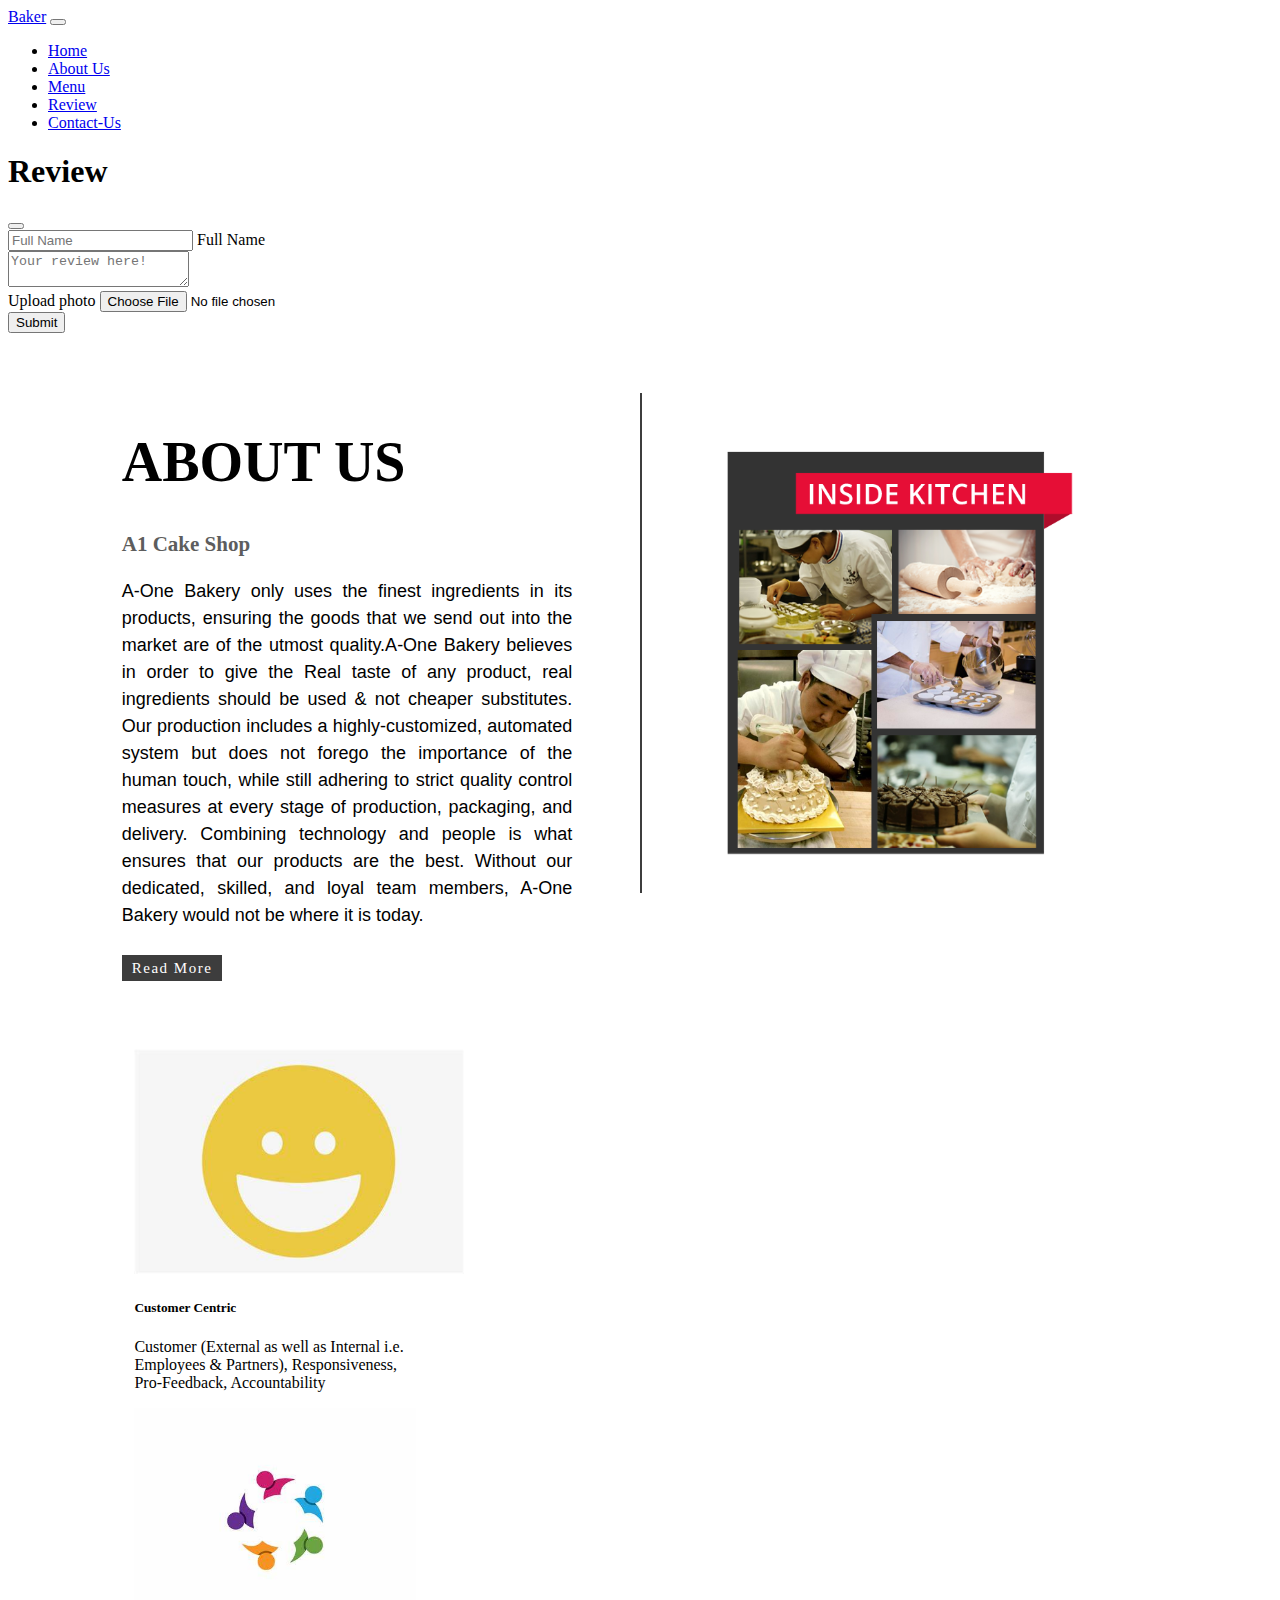
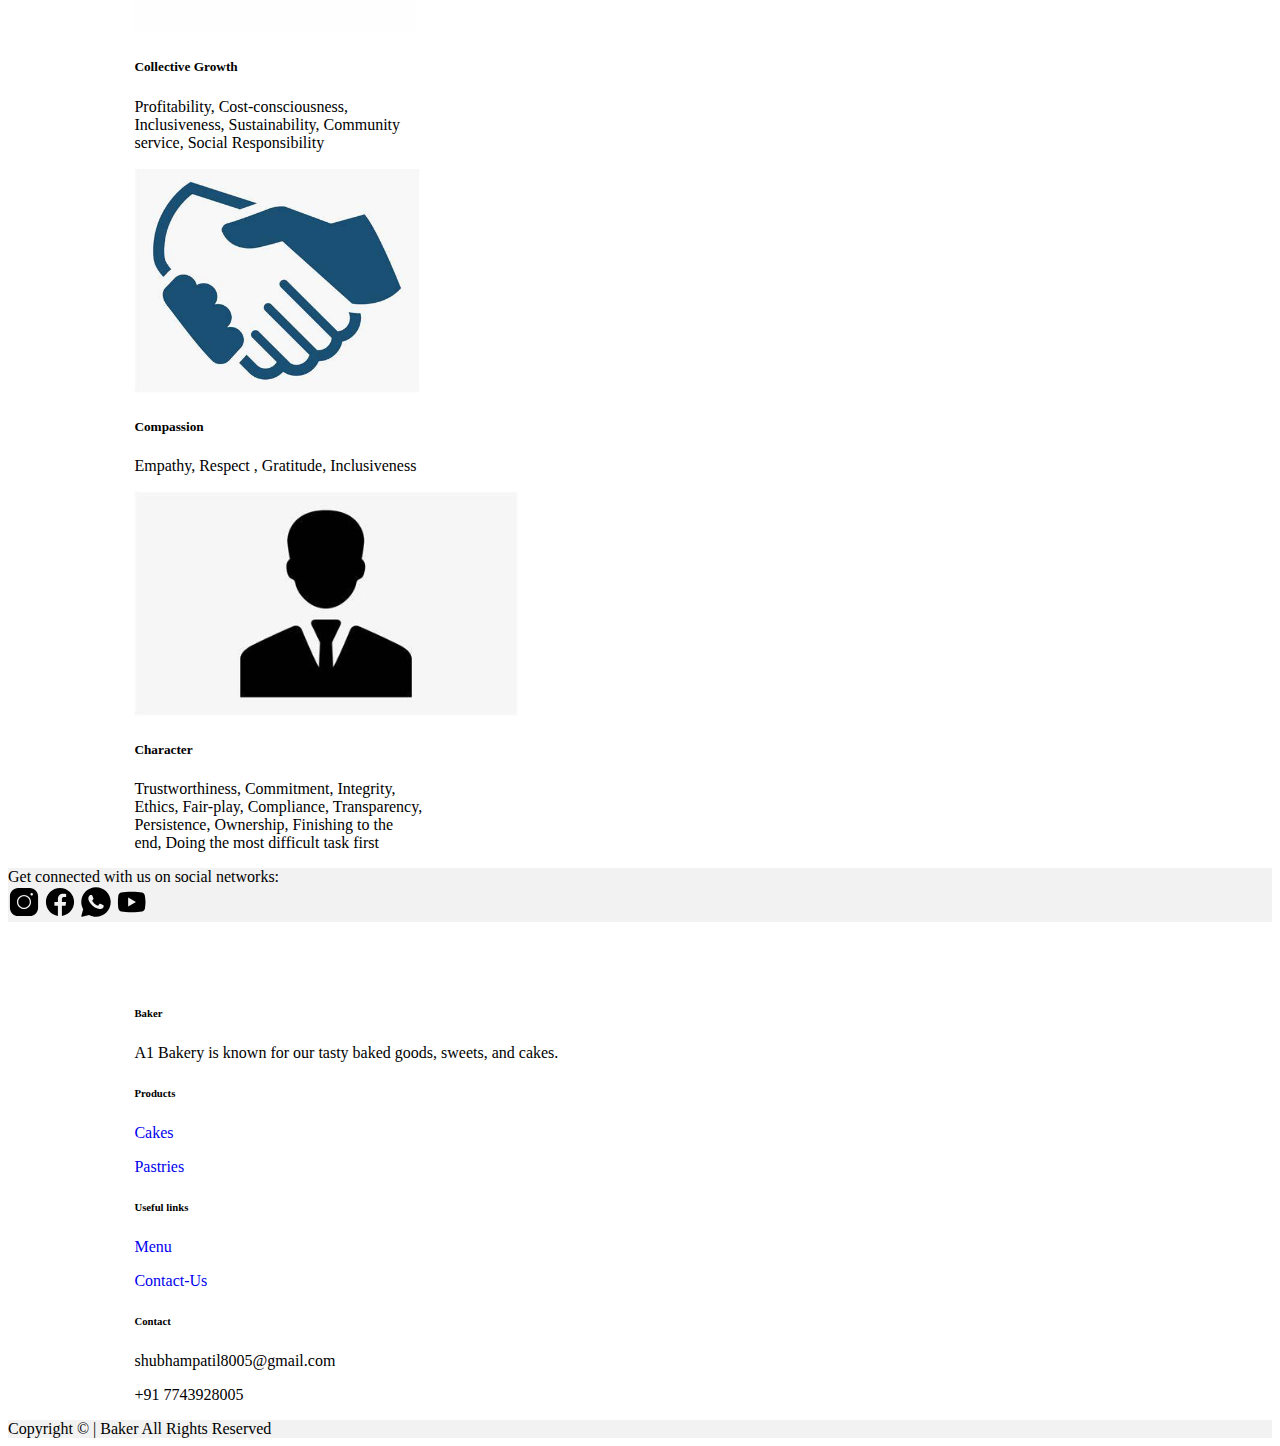
<file: About.html>
<!DOCTYPE html>
<html lang="en">
  <head>
    <meta charset="UTF-8" />
    <meta http-equiv="X-UA-Compatible" content="IE=edge" />
    <meta name="viewport" content="width=device-width, initial-scale=1.0" />
    <title>About Us</title>
    <link
      href="https://cdn.jsdelivr.net/npm/bootstrap@5.3.0-alpha1/dist/css/bootstrap.min.css"
      rel="stylesheet"
      integrity="sha384-GLhlTQ8iRABdZLl6O3oVMWSktQOp6b7In1Zl3/Jr59b6EGGoI1aFkw7cmDA6j6gD"
      crossorigin="anonymous"
    />
    <link rel="stylesheet" href="style.css" />
    <link rel="stylesheet" href="aboutbody.css" />
  </head>

  <body>
    <header class="sticky-top">
      <nav class="navbar navbar-expand-lg bg-dark">
        <a href="index.html" class="navbar-brand text-light candela ms-3"
          >Baker</a
        >
        <button
          class="me-3 navbar-toggler bg-light"
          type="button"
          data-bs-toggle="collapse"
          data-bs-target="#navbarSupportedContent"
          aria-controls="navbarSupportedContent"
          aria-expanded="false"
          aria-label="Toggle navigation"
        >
          <span class="navbar-toggler-icon"></span>
        </button>
        <div class="collapse navbar-collapse" id="navbarSupportedContent">
          <ul class="navbar-nav ms-auto">
            <li class="nav-item">
              <a href="index.html" class="btn text-light bg-dark" id="navbttn"
                >Home</a
              >
            </li>
            <li class="nav-item">
              <a href="About.html" class="btn text-light bg-dark" id="navbttn"
                >About Us</a
              >
            </li>
            <li class="nav-item">
              <a href="menu.html" class="btn text-light bg-dark" id="navbttn"
                >Menu</a
              >
            </li>
            <li class="nav-item">
              <a
                href="#reviews"
                class="btn text-light bg-dark"
                id="navbttn"
                data-bs-target="#SignupModal"
                data-bs-toggle="modal"
                >Review</a
              >
            </li>
            <li class="nav-item">
              <a href="form.html" class="btn text-light bg-dark" id="navbttn"
                >Contact-Us</a
              >
            </li>
          </ul>
        </div>
      </nav>
    </header>

    <!--  ---------------Review Modal------------------- -->
    <div
      class="modal fade"
      id="SignupModal"
      tabindex="-1"
      aria-labelledby="SignupModalLabel"
      aria-hidden="true"
    >
      <div class="modal-dialog">
        <div class="modal-content">
          <div class="modal-header">
            <h1 class="modal-title fs-5" id="SignupModalLabel">Review</h1>
            <button
              type="button"
              class="btn-close"
              data-bs-dismiss="modal"
              aria-label="Close"
            ></button>
          </div>
          <div class="modal-body mx-3">
            <form>
              <div class="form-floating my-3">
                <input
                  type="text"
                  class="form-control"
                  id="floatingText"
                  placeholder="Full Name"
                />
                <label for="floatingText">Full Name</label>
              </div>
              <div class="mb-3">
                <textarea
                  class="form-control"
                  placeholder="Your review here!"
                ></textarea>
              </div>
              <div class="mb-3 forn-floating">
                <label for="floatingText" class="mb-2">Upload photo</label>
                <input type="file" class="form-control" />
              </div>
              <div class="d-grid gap-2">
                <button class="btn btn-dark lnk" type="submit">Submit</button>
              </div>
            </form>
          </div>
        </div>
      </div>
    </div>

    <div class="section">
      <div class="container">
        <div class="content-section">
          <div class="title">
            <h1>About Us</h1>
          </div>
          <div class="content">
            <h3>A1 Cake Shop</h3>
            <p>
              A-One Bakery only uses the finest ingredients in its products,
              ensuring the goods that we send out into the market are of the
              utmost quality.A-One Bakery believes in order to give the Real
              taste of any product, real ingredients should be used & not
              cheaper substitutes. Our production includes a highly-customized,
              automated system but does not forego the importance of the human
              touch, while still adhering to strict quality control measures at
              every stage of production, packaging, and delivery. Combining
              technology and people is what ensures that our products are the
              best. Without our dedicated, skilled, and loyal team members,
              A-One Bakery would not be where it is today.
            </p>
            <div class="button">
              <a href="#">Read More</a>
            </div>
          </div>
          <div class="social">
            <a href=""><i class="fab fa-facebook-f"></i></a>
            <a href=""><i class="fab fa-twitter"></i></a>
            <a
              href="https://instagram.com/genetic_regimens?utm_medium=copy_link"
              ><i class="fab fa-instagram"></i
            ></a>
          </div>
        </div>
        <div class="image-section">
          <img src="about_cake_pic.png" />
        </div>
      </div>
    </div>

    <div class="container d-flex">
      <div class="row">
        <div class="col col-lg-4 col-md-6 col-xl-3 my-4">
          <div class="card mx-auto h-100" style="width: 18rem">
            <img
              src="happy.jpg"
              class="card-img-top"
              height="225px"
              alt="..."
            />
            <div class="card-body">
              <h5 class="card-title">Customer Centric</h5>
              <p class="card-text">
                Customer (External as well as Internal i.e. Employees &
                Partners), Responsiveness, Pro-Feedback, Accountability
              </p>
            </div>
          </div>
        </div>
        <div class="col col-lg-4 col-md-6 col-xl-3 my-4">
          <div class="card mx-auto h-100" style="width: 18rem">
            <img
              src="community.jpg"
              class="card-img-top"
              height="225px"
              alt="..."
            />
            <div class="card-body">
              <h5 class="card-title">Collective Growth</h5>
              <p class="card-text">
                Profitability, Cost-consciousness, Inclusiveness,
                Sustainability, Community service, Social Responsibility
              </p>
            </div>
          </div>
        </div>
        <div class="col col-lg-4 col-md-6 col-xl-3 my-4">
          <div class="card mx-auto h-100" style="width: 18rem">
            <img
              src="trust.jpg"
              class="card-img-top"
              height="225px"
              alt="..."
            />
            <div class="card-body">
              <h5 class="card-title">Compassion</h5>
              <p class="card-text">
                Empathy, Respect , Gratitude, Inclusiveness
              </p>
            </div>
          </div>
        </div>
        <div class="col col-lg-4 col-md-6 col-xl-3 my-4">
          <div class="card mx-auto h-100" style="width: 18rem">
            <img
              src="character.jpg"
              class="card-img-top"
              height="225px"
              alt="..."
            />
            <div class="card-body">
              <h5 class="card-title">Character</h5>
              <p class="card-text">
                Trustworthiness, Commitment, Integrity, Ethics, Fair-play,
                Compliance, Transparency, Persistence, Ownership, Finishing to
                the end, Doing the most difficult task first
              </p>
            </div>
          </div>
        </div>
      </div>
    </div>
    <footer>
      <section
        class="d-flex justify-content-center justify-content-lg-between p-4 border-bottom foot"
        style="background-color: rgba(0, 0, 0, 0.05)"
      >
        <div class="me-5 d-none d-lg-block">
          <span>Get connected with us on social networks:</span>
        </div>

        <div>
          <a href="#" class="me-4 text-reset">
            <img
              id="instagram"
              class="social"
              src="Social Media Logo/icons8-instagram.svg"
          /></a>
          <a href="#" class="me-4 text-reset"
            ><img
              id="fb"
              class="social"
              src="Social Media Logo/icons8-facebook.svg"
          /></a>
          <a
            href="https://api.whatsapp.com/send?phone=+917743928005&text=Hi"
            target="_blank"
            class="me-4 text-reset"
            ><img
              id="whatsapp"
              class="social"
              src="Social Media Logo/icons8-whatsapp.svg"
          /></a>
          <a href="#" class="me-4 text-reset"
            ><img
              id="youtube"
              class="social"
              src="Social Media Logo/icons8-youtube.svg"
          /></a>
        </div>
      </section>

      <section class="foot bg-dark p-3" id="foot">
        <div class="container text-center text-md-start mt-5">
          <div class="row mt-3">
            <div class="col-md-3 col-lg-4 col-xl-3 mx-auto mb-4 text-light">
              <h6 class="text-uppercase fw-bold mb-4">Baker</h6>
              <p>
                A1 Bakery is known for our tasty baked goods, sweets, and cakes.
              </p>
            </div>

            <div class="col-md-2 col-lg-2 col-xl-2 mx-auto mb-4 text-light">
              <h6 class="text-uppercase fw-bold mb-4">Products</h6>
              <p>
                <a style="text-decoration: none" href="#" class="text-reset"
                  >Cakes</a
                >
              </p>
              <p>
                <a style="text-decoration: none" href="#" class="text-reset"
                  >Pastries</a
                >
              </p>
            </div>

            <div class="col-md-3 col-lg-2 col-xl-2 mx-auto mb-4 text-light">
              <h6 class="text-uppercase fw-bold mb-4">Useful links</h6>
              <p>
                <a
                  style="text-decoration: none"
                  href="menu.html"
                  class="text-reset"
                  >Menu</a
                >
              </p>
              <p>
                <a
                  style="text-decoration: none"
                  href="form.html"
                  class="text-reset"
                  >Contact-Us</a
                >
              </p>
            </div>

            <div
              class="col-md-4 col-lg-3 col-xl-3 mx-auto mb-md-0 mb-4 text-light"
            >
              <h6 class="text-uppercase fw-bold mb-4 text-light">Contact</h6>
              <p>shubhampatil8005@gmail.com</p>
              <p>+91 7743928005</p>
            </div>
          </div>
        </div>
      </section>

      <div
        class="text-center p-4 foot bg-dark text-light"
        style="background-color: rgba(0, 0, 0, 0.05)"
      >
        Copyright © | Baker All Rights Reserved
      </div>
    </footer>
    <script
      src="https://cdn.jsdelivr.net/npm/bootstrap@5.3.0-alpha1/dist/js/bootstrap.bundle.min.js"
      integrity="sha384-w76AqPfDkMBDXo30jS1Sgez6pr3x5MlQ1ZAGC+nuZB+EYdgRZgiwxhTBTkF7CXvN"
      crossorigin="anonymous"
    ></script>
  </body>
</html>
</file>
<file: style.css>
#logo{
    height: 3rem;
}
.social{
    height: 2rem;
}
.price{
    font-size: x-large;
}
.card:hover{
    box-shadow: #aeaeae 2px 2px 2px;
    transition: 0.1s;
}
.nav-item{
    transition: all 0.2s;
    position: relative;
}
.nav-item:hover::after{
    /* text-decoration: underline; */
    /* border-bottom: 2px solid white; */
    content: '';
    height: 2px;
    width: 100%;
    background-color: white;
    position: absolute;
    bottom: 0;
    left: 0;
}

.testimonial-card{
    margin: 15px;
}

.testimonial-card .card-up {
    height: 120px;
    overflow: hidden;
    border-top-left-radius: 0.25rem;
    border-top-right-radius: 0.25rem;
  }
  .testimonial-card .avatar {
    width: 110px;
    margin-top: -60px;
    overflow: hidden;
    border: 3px solid #fff;
    border-radius: 50%;
  }
</file>
<file: aboutbody.css>
.section{
    width: 90%;
    min-width: 100vh;
}

.container{
    width: 80%;
    display: block;
    margin: auto;
    padding-top: 60px;
}

.content-section{
    float: left;
    width: 55%;
}

.image-section{
    float: right;
    width: 40%;
}

.image-section img{
    width: 70%;
    height: 85%;
    padding-left: 15%;
    padding-top: 10%;
}

.content-section .title{
    text-transform: uppercase;
    font-size: 28px;
}

.container .image-section{
    border-left: 2px solid #3d3d3d;
    height: 500px;
    position: absolute;
    left: 50%;
}

.content-section .content h3{
    margin-top: 20px;
    color: #5d5d5d;
    font-size: 21px;
}

.content-section .content p{
    text-align: justify;
    margin-top: 10px;
    font-family: sans-serif;
    font-size: 18px;
    line-height: 1.5;
    padding-right: 10%;
}

.content-section .content .button{
    margin-top: 30px;
}

.content-section .content .button a{
    background-color: #3d3d3d;
    padding: 5px 10px;
    text-decoration: none;
    color: #fff;
    font-size: 15px;
    letter-spacing: 1.5px;
}

.content-section .content .button a:hover{
    background-color: #a52a2a;
    color: #fff;
    transition: 0.3s;
}

.content-section .social{
    margin-top: 40px;
}

.content-section .social i{
    color: #a52a2a;
    font-size: 30px;
    padding: 0px 10px;
}
</file>
